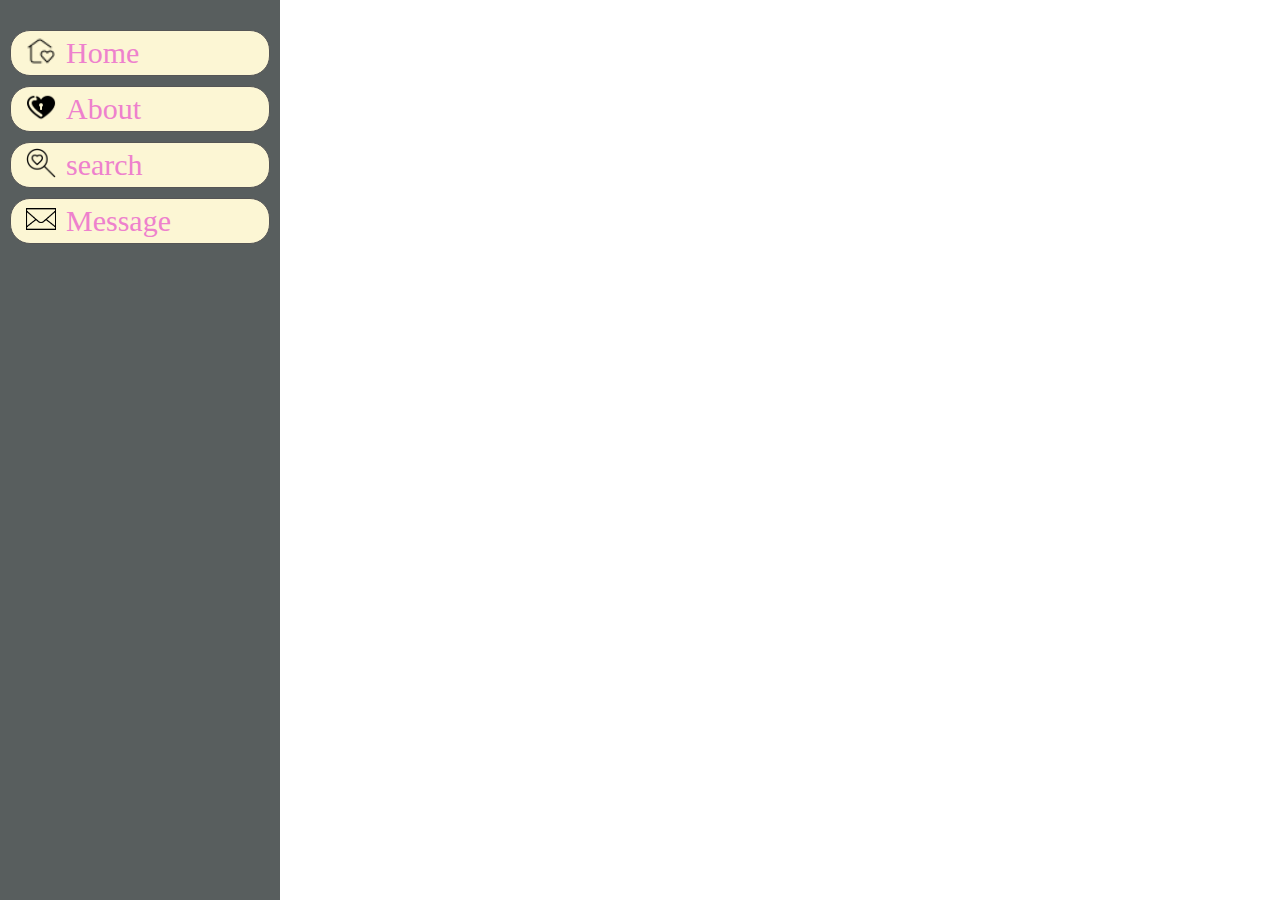
<file: index.html>
<!DOCTYPE html>
<html lang="en">

<head>
    <meta charset="UTF-8">
    <meta name="viewport" content="width=device-width, initial-scale=1.0">
    <title>Sidebar</title>
    <link rel="stylesheet" href="style.css">
</head>

<body class="body">


    <div class="container">
        <div class="sidebar">

            <a class="nav-list" href="./files/home.html"  >
                <img src="./img/home.png" class="menu-item" />
                <span class="menu-text">Home</span>
            </a>
            <!-- <a class="sidebar"> -->

                <a class="nav-list" href="./files/about.html">
                    <img src="./img/about.png" class="menu-item" />
                    <span class="menu-text">About</span>
                </a>
               <!-- "sidebar"> <a class= -->

                    <a class="nav-list " href="./files/search.html">
                        <img src="./img/search.png" class="menu-item" />
                        <span class="menu-text">search</span>
                    </a>
                    <!-- <a class="sidebar"> -->

                        <a class="nav-list " href="./files/contact.html">
                            <img src="./img/message.png" class="menu-item" />
                            <span class="menu-text">Message</span>
                        </a>
                    </div>

                

                </div>
            
</body>

</html>
</file>
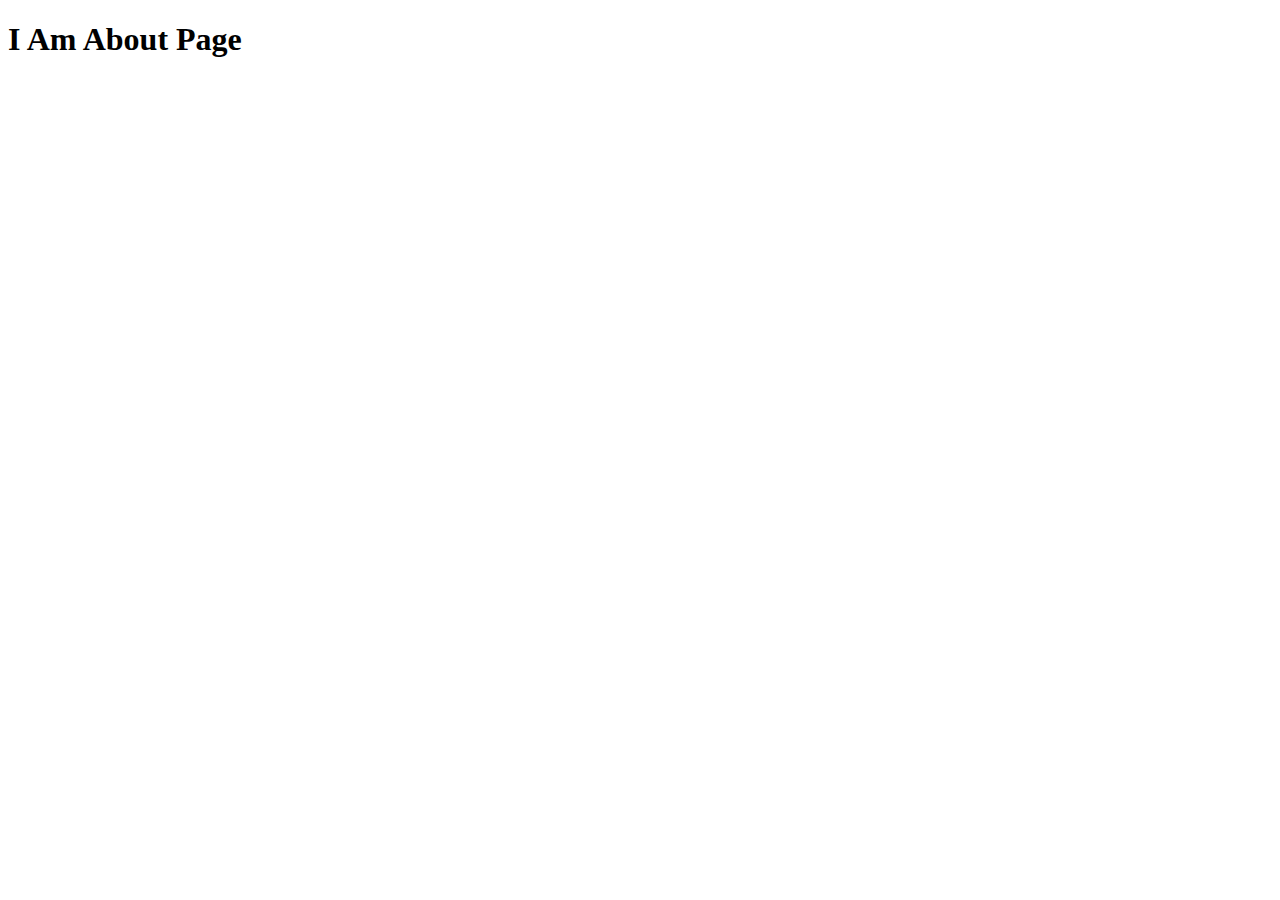
<file: files/about.html>
<!DOCTYPE html>
<html lang="en">
<head>
    <meta charset="UTF-8">
    <meta name="viewport" content="width=device-width, initial-scale=1.0">
    <title>Document</title>
</head>
<body>
    <h1> I Am About Page</h1>
</body>
</html>
</file>
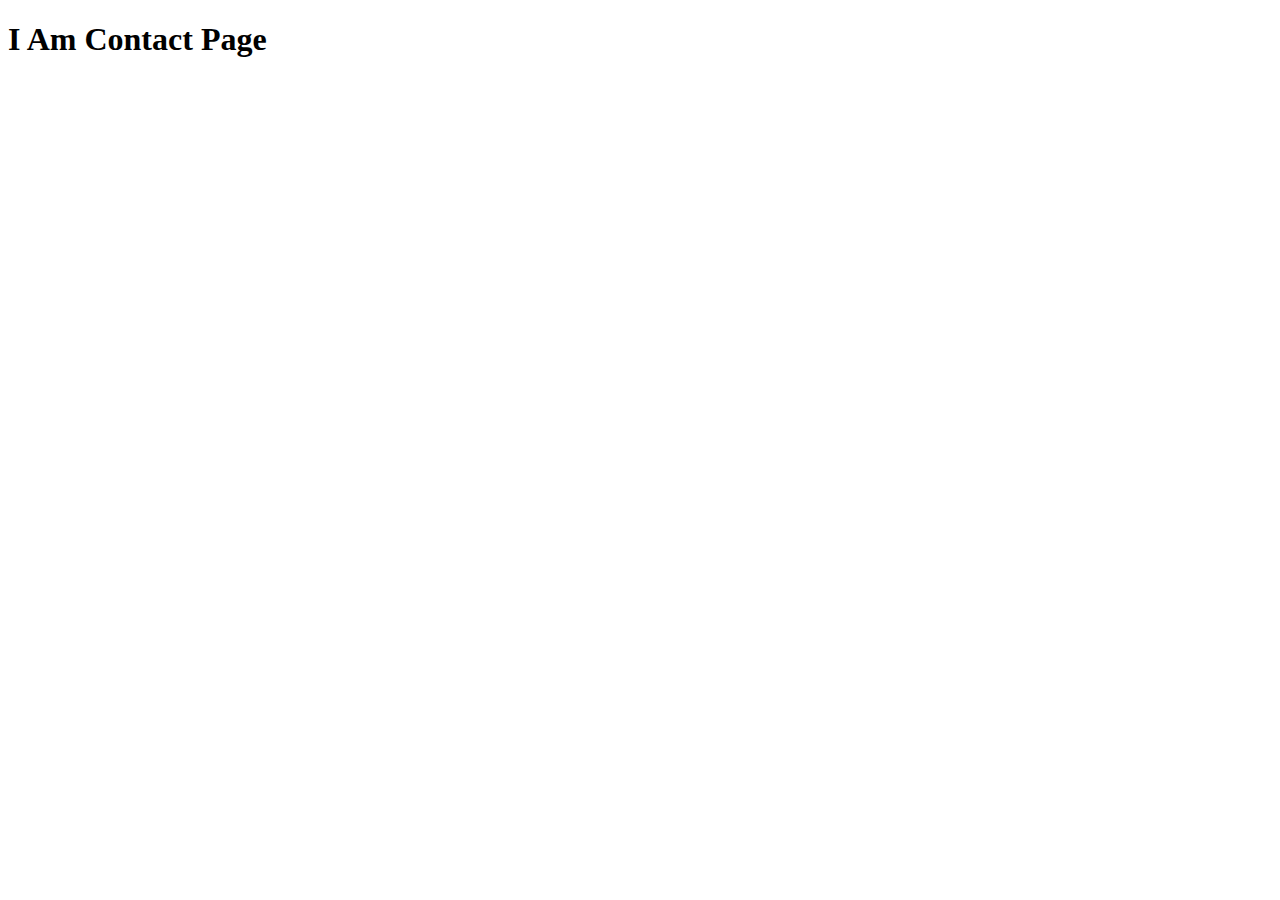
<file: files/contact.html>
<!DOCTYPE html>
<html lang="en">
<head>
    <meta charset="UTF-8">
    <meta name="viewport" content="width=device-width, initial-scale=1.0">
    <title>Document</title>
</head>
<body>
   <h1> I Am Contact Page</h1>
</body>
</html>
</file>
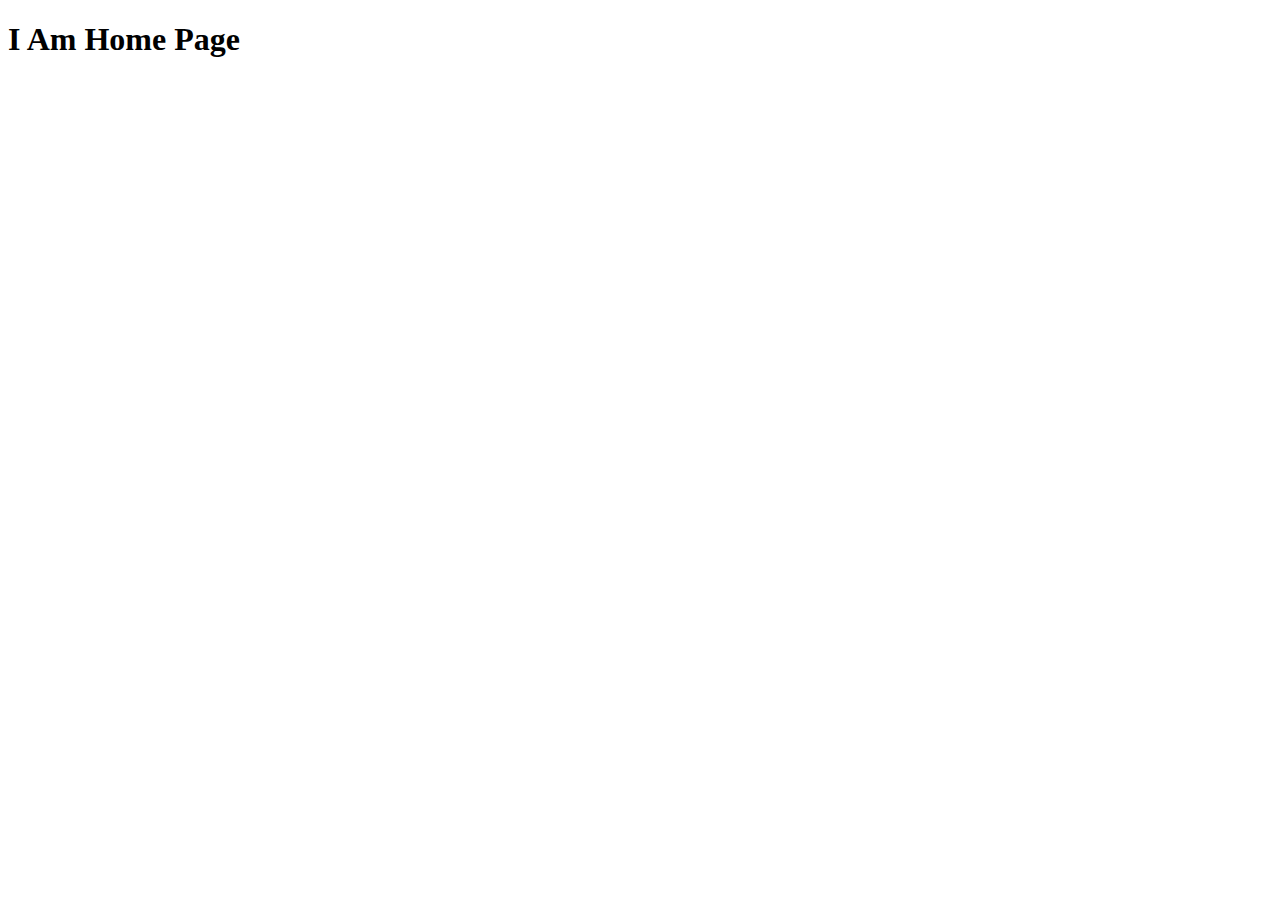
<file: files/home.html>
<!DOCTYPE html>
<html lang="en">
<head>
    <meta charset="UTF-8">
    <meta name="viewport" content="width=device-width, initial-scale=1.0">
    <title>Document</title>
</head>
<body>
    <h1>I Am Home Page</h1>
</body>
</html>
</file>
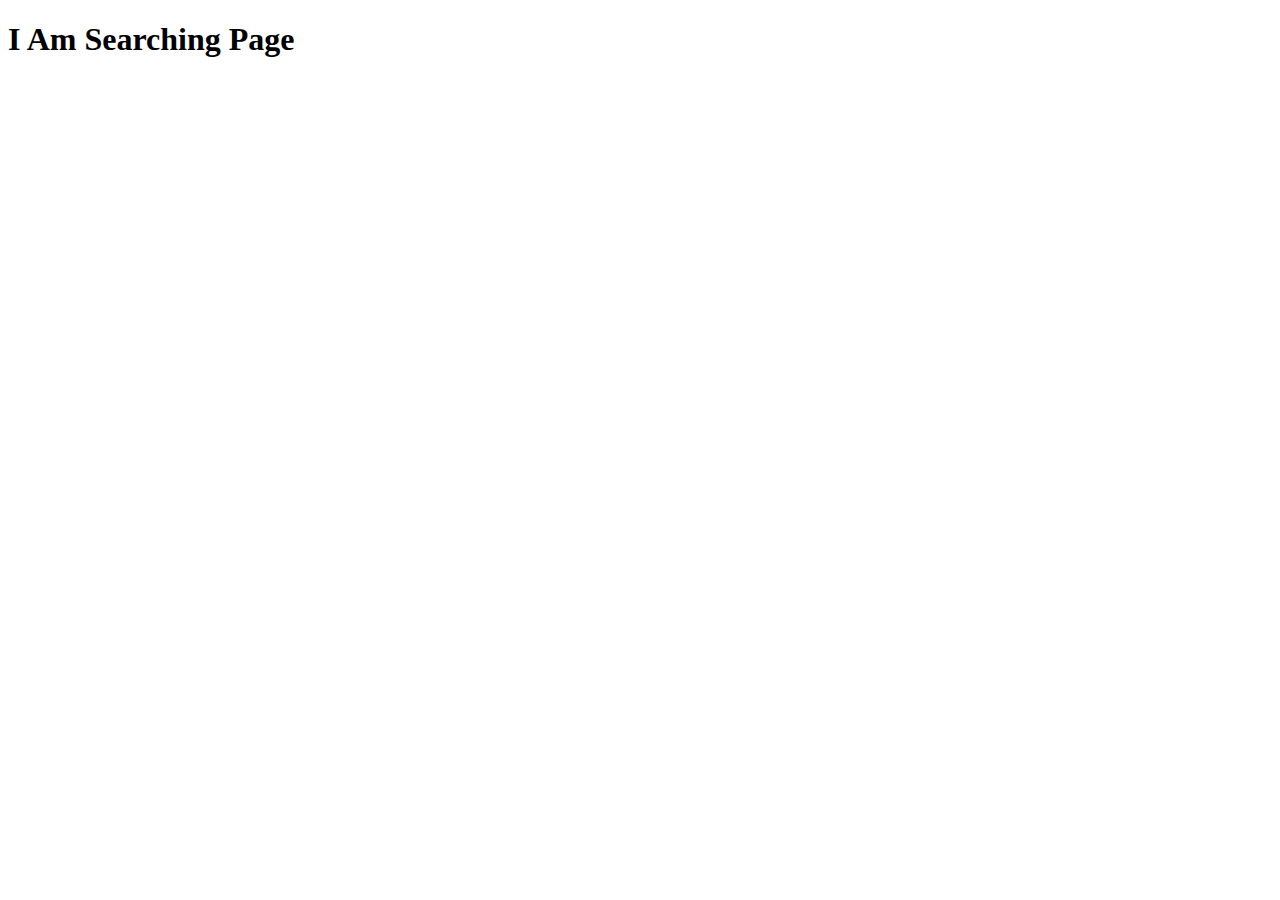
<file: files/search.html>
<!DOCTYPE html>
<html lang="en">
<head>
    <meta charset="UTF-8">
    <meta name="viewport" content="width=device-width, initial-scale=1.0">
    <title>Document</title>
</head>
<body>
    <h1>I Am Searching Page</h1>
</body>
</html>
</file>
<file: style.css>
.body {
    font-family: Arial, sans-serif;
    margin: 0;
}
.nav-list {
    display: flex;
    padding: 5px;
    background-color: rgb(252, 246, 212);
    ;
    color: white;
    text-decoration: none;
    border: 1px solid #555;
    margin: 10px;
    text-align: center;
    border-radius: 20px;

}
.container {
    display: flex;
}


.menu-item {
    height: 30px;
    width: 30px;
    margin-left: 10px;
    align-self: auto;

}

.menu-text {
    font-size: 30px;
    font-family: 'Times New Roman', Times, serif;
    color: rgb(238, 129, 205);
    align-items: center;
    margin-left: 10px;

}

.content {
    flex-grow: 1;
    padding: 20px;
    margin-left: 275px;
    width: 100%;
}






.body {
    font-family: Arial, sans-serif;
    margin: 0;
}


.sidebar {
    width: 280px;
    height: 1000px;
    background-color: rgb(88, 94, 94);
    color: white;
    padding-top: 20px;
    position: fixed;

    text-align: center;
    margin-bottom: 20px;
    font: bold;
}





.content {
    flex-grow: 1;
    padding: 20px;
    margin-left: 275px;
    width: 100%;
    height: 100%;

}


/* Media Queries */

/* Mobile Devices (up to 800px) */
@media (max-width: 800px) {
    .sidebar {
        width: 100%;
        height: auto;
        position: relative;
    }

    .content {
        margin-left: 0;
        padding: 10px;
    }

    .container {
        height: 700px;
    }





}

/* Tablets (768px to 1024px) */
@media (min-width: 225.556px) and (max-hight: 356.667px) {
    .sidebar {
        width: 700pxpx;
    }

    .content {
        margin-left: 210px;
    }

    .container {
        height: 700px;
    }

}

/* Desktops (1025px and up) */
@media (min-width: 1025px) {
    .sidebar {
        width: 280px;
    }

    .content {
        margin-left: 290px;
    }


}
</file>
